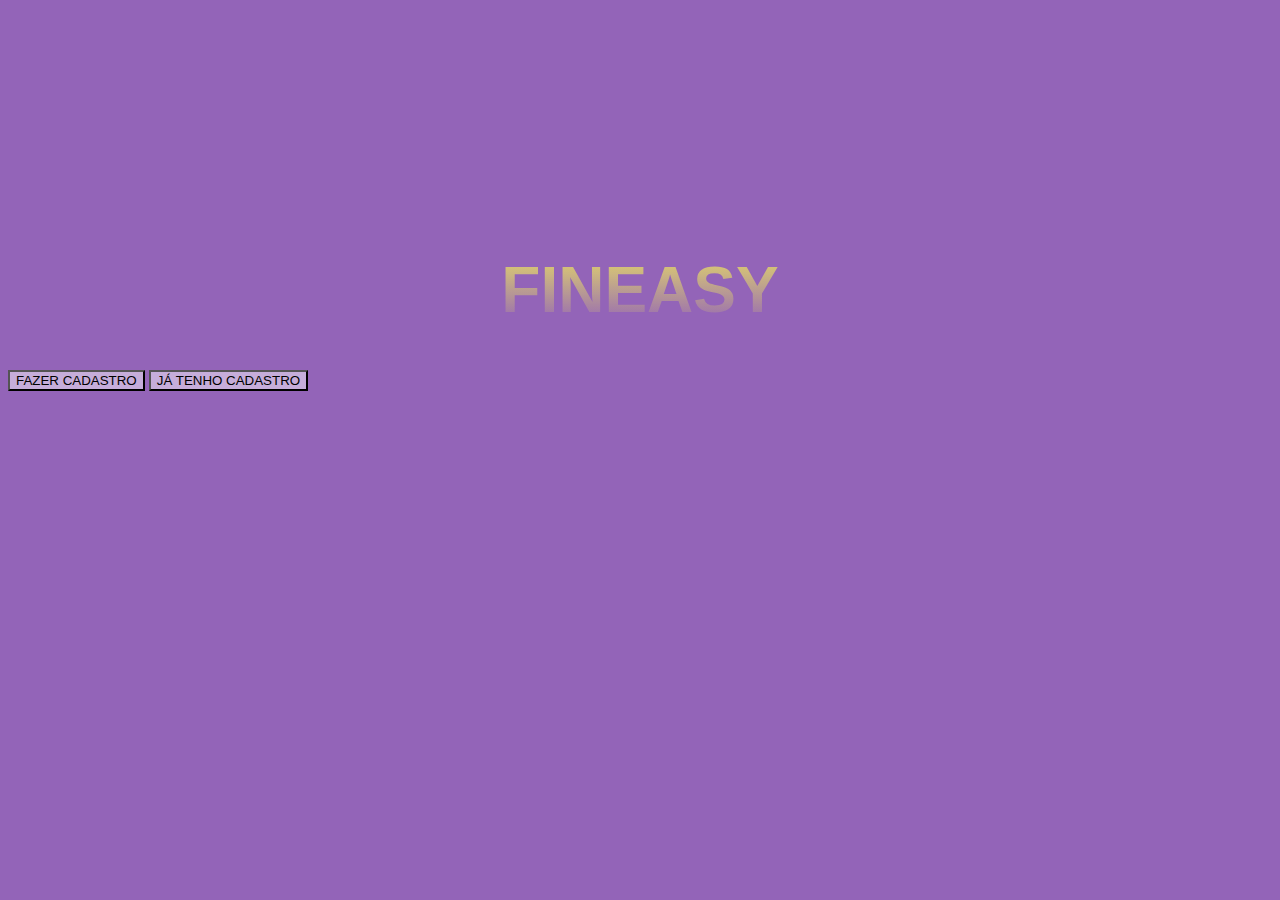
<file: index.html>
<!doctype html>
<html lang="pt-BR">

<head>
    <meta charset="utf-8">
    <meta name="viewport" content="width=device-width, initial-scale=1">
    <title>FINEASY</title>
    <link href="https://cdn.jsdelivr.net/npm/bootstrap@5.3.0/dist/css/bootstrap.min.css" rel="stylesheet" integrity="sha384-9ndCyUaIbzAi2FUVXJi0CjmCapSmO7SnpJef0486qhLnuZ2cdeRhO02iuK6FUUVM" crossorigin="anonymous">
    <link rel="stylesheet" href="style.css">
  </head>

  <body>
    <div class="container ">

        <div class="container">
          <h1 class="col-12 col-md-12 col-lg-12">FINEASY</h1>
        </div>
        
        
        <div class="container my-5 vstack">
          <button type="button" class="btn btn-lg rounded rounded-4 mx-auto lead" id="button">FAZER CADASTRO</button>
          <a href="./login.html" class="text-center text-decoration-none"><button type="button" class="btn btn-sm my-3 rounded rounded-4 mx-auto lead text-decoration-none" id="button">JÁ TENHO CADASTRO</button></a>
        </div>
        
    </div>
    
    
    
    
    
    


    <script src="https://cdn.jsdelivr.net/npm/bootstrap@5.3.0/dist/js/bootstrap.bundle.min.js" integrity="sha384-geWF76RCwLtnZ8qwWowPQNguL3RmwHVBC9FhGdlKrxdiJJigb/j/68SIy3Te4Bkz" crossorigin="anonymous"></script>
  </body>
</html>
</file>
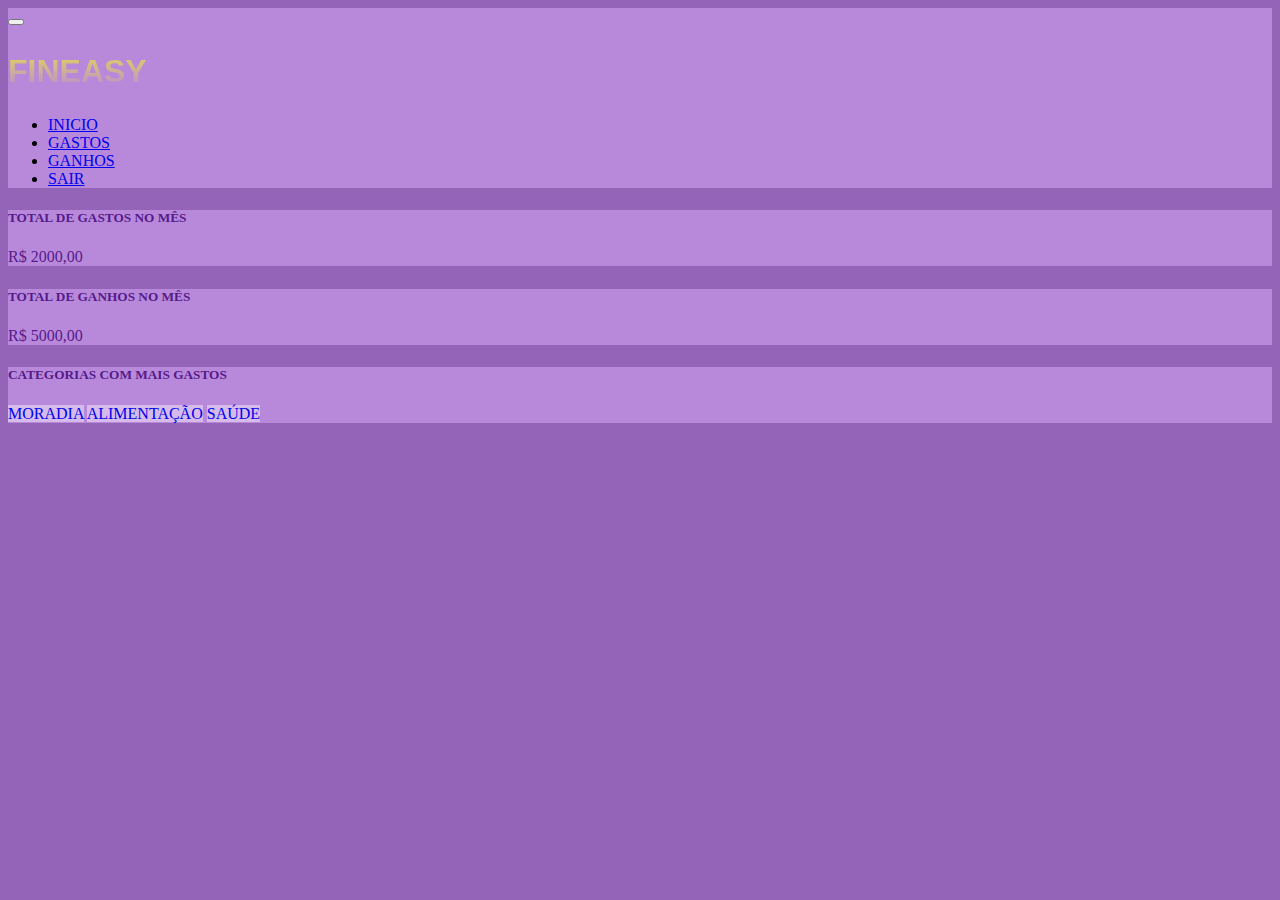
<file: dashboard.html>
<!doctype html>
      <html lang="en">
      <head>
          <meta charset="utf-8">
          <meta name="viewport" content="width=device-width, initial-scale=1">
          <title>FINEASY - INICIO</title>
          <link href="https://cdn.jsdelivr.net/npm/bootstrap@5.3.0/dist/css/bootstrap.min.css" rel="stylesheet" integrity="sha384-9ndCyUaIbzAi2FUVXJi0CjmCapSmO7SnpJef0486qhLnuZ2cdeRhO02iuK6FUUVM" crossorigin="anonymous">
          <link rel="stylesheet" href="style.css">
      </head>

      <body>

        <!-- Navbar -->
        <div class="container-fluid">
              <nav class="navbar">
                  <div class="container-fluid">
                    
                    <button class="navbar-toggler border-0" type="button" data-bs-toggle="collapse" data-bs-target="#navbarSupportedContent" aria-controls="navbarSupportedContent" aria-expanded="false" aria-label="Toggle navigation">
                      <span class="navbar-toggler-icon"></span>
                    </button>
                    <!-- <a class="navbar-brand h1" href="#" id="brand">FINEASY</a> -->
                    <h2 class="">FINEASY</h2>
                    <div class="collapse navbar-collapse" id="navbarSupportedContent">

                      <ul class="navbar-nav me-auto mb-2 mb-lg-0">
                        <li class="nav-item">
                          <a class="nav-link"  href="./dashboard.html">INICIO</a>
                        </li>
                        <li class="nav-item">
                          <a class="nav-link" href="./gastos.html">GASTOS</a>
                        </li>
                        <li class="nav-item">
                          <a class="nav-link" href="./recebimento.html">GANHOS</a>
                        </li>
                        <li class="nav-item">
                          <a class="nav-link" href="./index.html">SAIR</a>
                        </li>
                      </ul>
                      
                    </div>
                  </div>
                </nav>
        </div>

        <!-- Cards -->
        <div class="container my-5" id="cards">

          <!-- card1 -->
          <a href="">
            <div class="container text-center col-md-6 my-3">
              <div class="card">
                
                <div class="card-body">
                  <h5 class="card-title">TOTAL DE GASTOS NO MÊS</h5>
                  <p class="card-text text-danger">R$ 2000,00</p>
                  
                </div>
              </div>
            </div>
          </a>


          <!-- card 2 -->
          <a href="">
            <div class="container text-center col-md-6 my-3">
              <div class="card" >
                
                <div class="card-body">
                  <h5 class="card-title">TOTAL DE GANHOS NO MÊS</h5>
                  <p class="card-text text-success">R$ 5000,00</p>
                  
                </div>
              </div>
            </div>
          </a>


          <!-- card 3 -->
          <a href="">
            <div class="container text-center col-md-6 my-3">
              <div class="card" >
                <div class="card-body">
                  <h5 class="card-title text-dark">CATEGORIAS COM MAIS GASTOS</h5>
                  <div class="card-text text-center list-group mx-auto" id="card-list">
                    <a href="#" class="list-group-item list-group-item-action text-dark" id="list-item">MORADIA</a>
                    <a href="#" class="list-group-item list-group-item list-group-item-action text-dark" id="list-item">ALIMENTAÇÃO</a>
                    <a href="#" class="list-group-item list-group-item list-group-item-action text-dark" id="list-item">SAÚDE</a>
                  </div>

                </div>

              </div>

            </div>

          </a>


        </div>



        <script src="https://cdn.jsdelivr.net/npm/bootstrap@5.3.0/dist/js/bootstrap.bundle.min.js" integrity="sha384-geWF76RCwLtnZ8qwWowPQNguL3RmwHVBC9FhGdlKrxdiJJigb/j/68SIy3Te4Bkz" crossorigin="anonymous"></script>
      </body>
      </html>
</file>
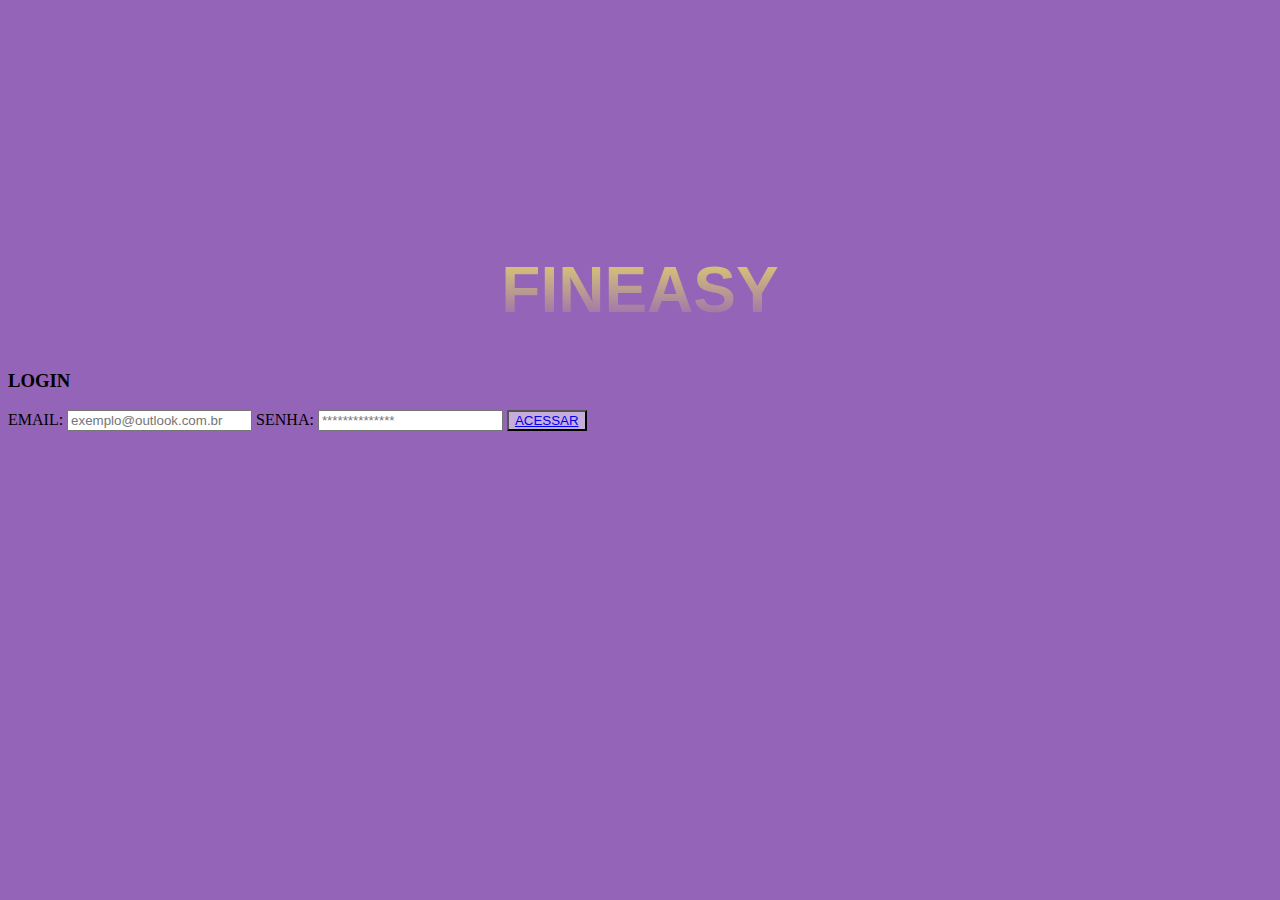
<file: login.html>
<!doctype html>
<html lang="en">
  <head>
    <meta charset="utf-8">
    <meta name="viewport" content="width=device-width, initial-scale=1">
    <title>FINEASY</title>
    <link href="https://cdn.jsdelivr.net/npm/bootstrap@5.3.0/dist/css/bootstrap.min.css" rel="stylesheet" integrity="sha384-9ndCyUaIbzAi2FUVXJi0CjmCapSmO7SnpJef0486qhLnuZ2cdeRhO02iuK6FUUVM" crossorigin="anonymous">
    <link rel="stylesheet" href="style.css">
  </head>

  <body>
    
    <div class="container">

        <h1>FINEASY</h1>
        <h3 id="login" class="text-center text h3">LOGIN</h3>

        <form action="" class="container vstack align-items-center">
            <label for="user" class="lead">EMAIL:</label>
            <input type="email" id="user" placeholder="exemplo@outlook.com.br" class="w-50 border-0 my-2 lead">
            <label for="senha" class="lead">SENHA:</label>
            <input type="password" id="senha" placeholder="**************" class="w-50 border-0 lead">
            <button type="button" id="button" class=" btn w-25 my-4 text-center fs-6 lead"><a href="./dashboard.html" class="text-decoration-none text-dark">ACESSAR</a></button>

        </form>


    </div>






    <script src="https://cdn.jsdelivr.net/npm/bootstrap@5.3.0/dist/js/bootstrap.bundle.min.js" integrity="sha384-geWF76RCwLtnZ8qwWowPQNguL3RmwHVBC9FhGdlKrxdiJJigb/j/68SIy3Te4Bkz" crossorigin="anonymous"></script>
  </body>
</html>
</file>
<file: style.css>
body {
    background-color: #9364B8;
}

#button {
    background-color: #ffffff79;
}
#button:hover{
    transition-delay: 150ms;
    background-color: #b889db;
    
}

h1{
    text-align: center;
    margin-top: 20%;
    font-size: 4rem;
    font-family: sans-serif;
    background: -webkit-linear-gradient(#e2d66a, #ffffff00);
    -webkit-background-clip: text;
    -webkit-text-fill-color: transparent;
    
}



h2{
    
    
    font-size: 2rem;
    font-family: sans-serif;
    background: -webkit-linear-gradient(#e2d456, #ffffff00);
    -webkit-background-clip: text;
    -webkit-text-fill-color: transparent;
    
}




.navbar, .card-body, #cat, #valor-rec, #span-valor-rec{
    background-color: #b889db;
    
}


#list-item {
    background-color: #ffffff6b;
}

#cards a{
    text-decoration: none;
}
</file>
